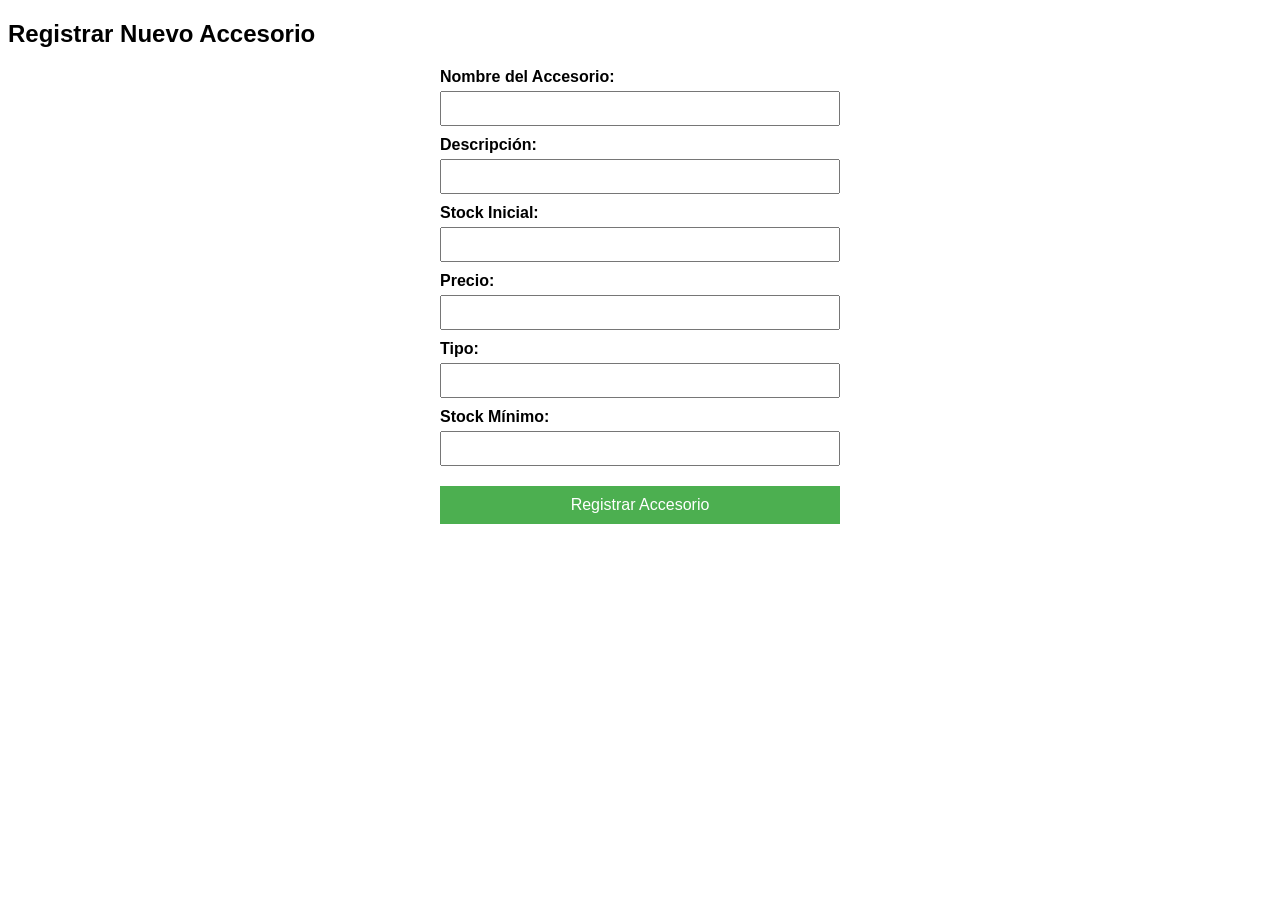
<file: accesorios_componentes/cargar_accesorio.html>
<!DOCTYPE html>
<html lang="es">
<head>
    <meta charset="UTF-8">
    <meta name="viewport" content="width=device-width, initial-scale=1.0">
    <title>Registrar Nuevo Accesorio</title>
    <style>
        body {
            font-family: Arial, sans-serif;
        }
        form {
            max-width: 400px;
            margin: auto;
        }
        label {
            font-weight: bold;
            display: block;
            margin-top: 10px;
        }
        input[type="text"],
        input[type="number"] {
            width: 100%;
            padding: 8px;
            margin-top: 5px;
            box-sizing: border-box;
        }
        button {
            margin-top: 20px;
            padding: 10px;
            width: 100%;
            background-color: #4CAF50;
            color: white;
            font-size: 16px;
            border: none;
            cursor: pointer;
        }
        button:hover {
            background-color: #45a049;
        }
    </style>
</head>
<body>
    <h2>Registrar Nuevo Accesorio</h2>
    <form action="create.php" method="POST">
        <label for="nombre">Nombre del Accesorio:</label>
        <input type="text" id="nombre" name="nombre" required>

        <label for="descripcion">Descripción:</label>
        <input type="text" id="descripcion" name="descripcion" required>

        <label for="stock">Stock Inicial:</label>
        <input type="number" id="stock" name="stock" min="0" required>

        <label for="precio">Precio:</label>
        <input type="number" id="precio" name="precio" step="0.01" min="0" required>

        <label for="tipo">Tipo:</label>
        <input type="text" id="tipo" name="tipo" required>

        <label for="stockmin">Stock Mínimo:</label>
        <input type="number" id="stockmin" name="stockmin" min="0" required>

        <button type="submit">Registrar Accesorio</button>
    </form>
</body>
</html>
</file>
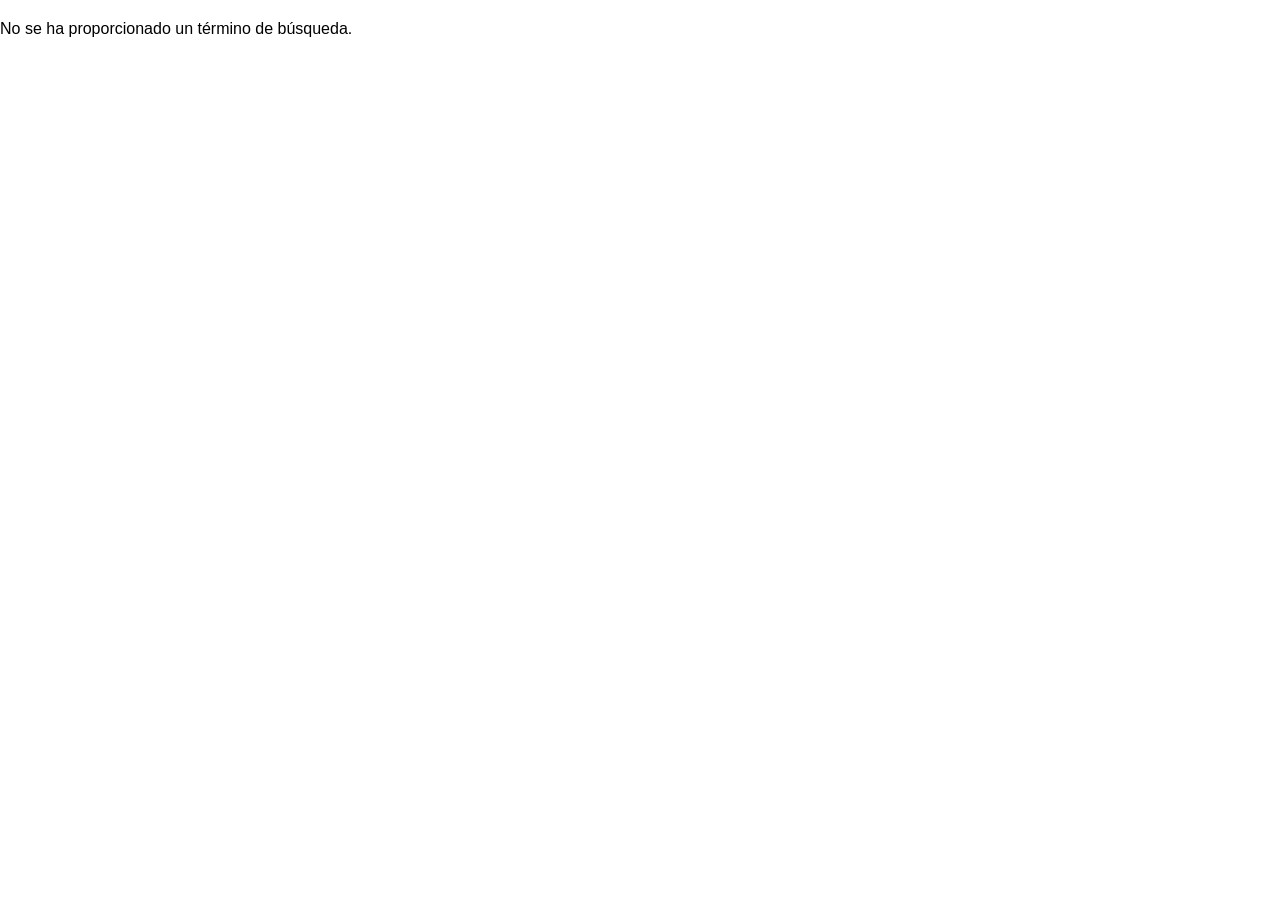
<file: ajax/buscar.html>
<!DOCTYPE html>
<html lang="es">
<head>
    <meta charset="UTF-8">
    <meta name="viewport" content="width=device-width, initial-scale=1.0">
    <title>Resultados de Búsqueda</title>
    <link rel="stylesheet" href="styles.css"> <!-- Asegúrate de enlazar tu archivo CSS aquí -->
    <style>
        /* Estilo del contenedor de resultados */
        #result {
            margin-top: 20px; /* Espacio superior */
        }

        /* Spinner de carga */
        #loading-spinner {
            display: none;
            margin-top: 20px;
            text-align: center;
        }
    </style>
</head>
<body>

<div class="container">
    <div id="loading-spinner">Cargando...</div>
    <div id="result"></div> <!-- Aquí se mostrarán los resultados -->
</div>

    <script>
        // Función para mostrar el spinner de carga
        function showLoadingSpinner() {
            document.getElementById('loading-spinner').style.display = 'block';
        }

        // Función para ocultar el spinner de carga
        function hideLoadingSpinner() {
            document.getElementById('loading-spinner').style.display = 'none';
        }

        // Función para mostrar un mensaje de error
        function showError(message) {
            document.getElementById('result').innerHTML = `<p class="alert alert-danger">${message}</p>`;
        }

        // Función para mostrar los datos del cliente
        function displayClientData(data) {
            const table = `
                <table class="table table-bordered table-hover">
                    <tr><th>Nombre</th><td>${data.nombre}</td></tr>
                    <tr><th>Apellido</th><td>${data.apellido}</td></tr>
                    <tr><th>DNI</th><td>${data.dni}</td></tr>
                    <tr><th>Correo electrónico</th><td>${data.correo_electronico}</td></tr>
                    <tr><th>Teléfono</th><td>${data.telefono}</td></tr>
                    <tr><th>Dirección</th><td>${data.direccion}</td></tr>
                </table>`;
            document.getElementById('result').innerHTML = table;
        }

        // Función para obtener los resultados basados en el parámetro de búsqueda
        function fetchResults() {
            const urlParams = new URLSearchParams(window.location.search);
            const query = urlParams.get('q'); // Obtiene el valor de 'q' en la URL

            if (!query) {
                showError('No se ha proporcionado un término de búsqueda.');
                return;
            }

            showLoadingSpinner();

            const xhr = new XMLHttpRequest();
            xhr.open('GET', `get_client.php?name=${encodeURIComponent(query)}`, true);
            
            xhr.onload = function() {
                hideLoadingSpinner();
                if (xhr.status === 200) {
                    const response = JSON.parse(xhr.responseText);
                    if (response.error) {
                        showError(response.error);
                    } else {
                        displayClientData(response);
                    }
                } else {
                    showError('Error al obtener los resultados.');
                }
            };

            xhr.onerror = function() {
                hideLoadingSpinner();
                showError('Error en la solicitud.');
            };

            xhr.send();
        }

        // Llamar a la función cuando se cargue la página
        window.onload = fetchResults;
    </script>

</body>
</html>
</file>
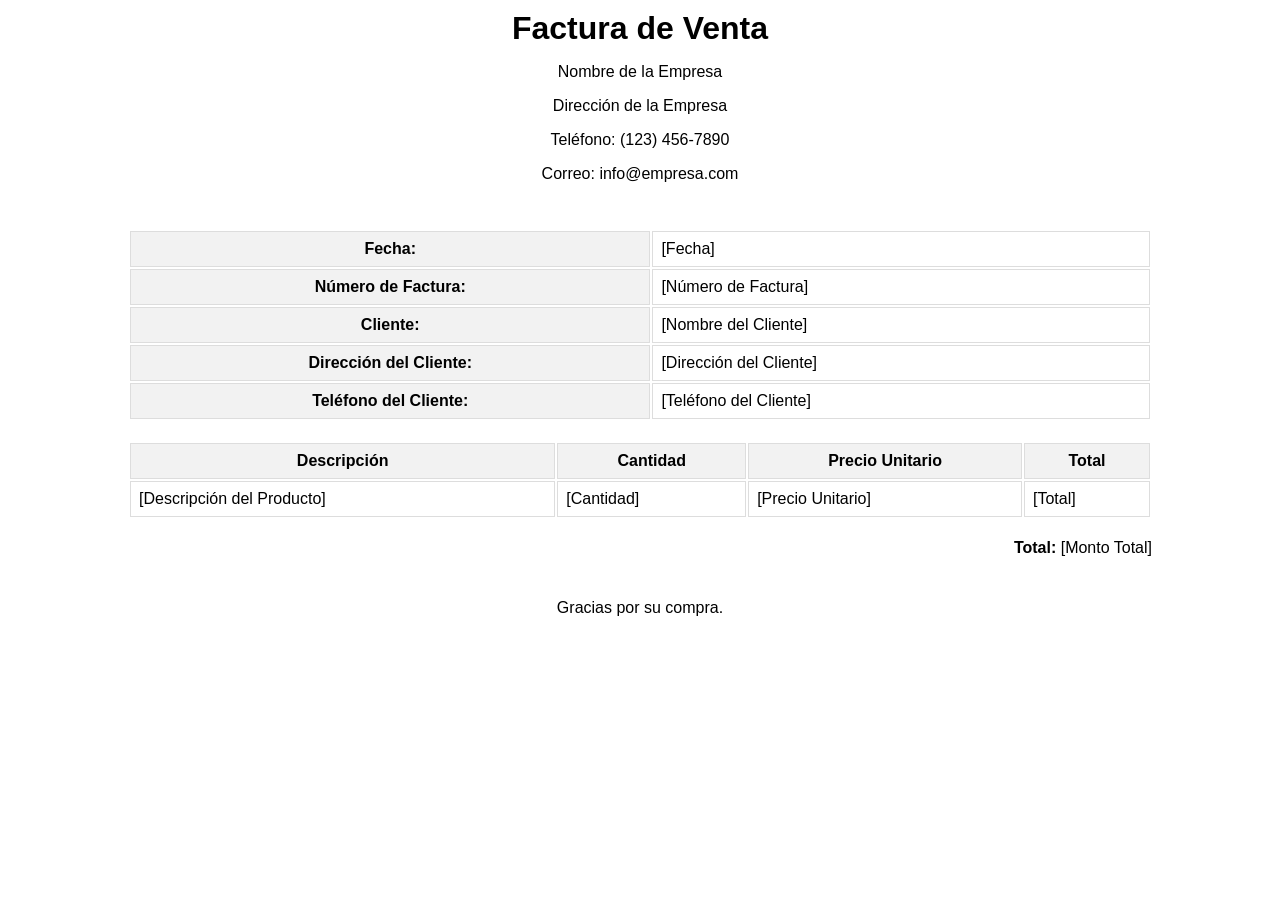
<file: facturacion/factura_venta.html>
<!DOCTYPE html>
<html lang="es">
<head>
    <meta charset="UTF-8">
    <meta name="viewport" content="width=device-width, initial-scale=1.0">
    <title>Factura de Venta</title>
    <style>
        body {
            font-family: Arial, sans-serif;
            margin: 0;
            padding: 0;
        }
        .container {
            width: 80%;
            margin: auto;
        }
        .header, .footer {
            text-align: center;
            padding: 10px;
        }
        .header h1 {
            margin: 0;
        }
        .invoice-details {
            margin: 20px 0;
        }
        .invoice-details th, .invoice-details td {
            border: 1px solid #ddd;
            padding: 8px;
        }
        .invoice-details th {
            background-color: #f2f2f2;
        }
        .total {
            text-align: right;
            margin-top: 20px;
        }
    </style>
</head>
<body>
    <div class="container">
        <div class="header">
            <h1>Factura de Venta</h1>
            <p>Nombre de la Empresa</p>
            <p>Dirección de la Empresa</p>
            <p>Teléfono: (123) 456-7890</p>
            <p>Correo: info@empresa.com</p>
        </div>
        
        <div class="invoice-details">
            <table width="100%">
                <tr>
                    <th>Fecha:</th>
                    <td>[Fecha]</td>
                </tr>
                <tr>
                    <th>Número de Factura:</th>
                    <td>[Número de Factura]</td>
                </tr>
                <tr>
                    <th>Cliente:</th>
                    <td>[Nombre del Cliente]</td>
                </tr>
                <tr>
                    <th>Dirección del Cliente:</th>
                    <td>[Dirección del Cliente]</td>
                </tr>
                <tr>
                    <th>Teléfono del Cliente:</th>
                    <td>[Teléfono del Cliente]</td>
                </tr>
            </table>
        </div>

        <table class="invoice-details" width="100%">
            <thead>
                <tr>
                    <th>Descripción</th>
                    <th>Cantidad</th>
                    <th>Precio Unitario</th>
                    <th>Total</th>
                </tr>
            </thead>
            <tbody>
                <!-- Repetir esta fila para cada producto -->
                <tr>
                    <td>[Descripción del Producto]</td>
                    <td>[Cantidad]</td>
                    <td>[Precio Unitario]</td>
                    <td>[Total]</td>
                </tr>
                <!-- Fin de fila de producto -->
            </tbody>
        </table>

        <div class="total">
            <p><strong>Total:</strong> [Monto Total]</p>
        </div>

        <div class="footer">
            <p>Gracias por su compra.</p>
        </div>
    </div>
</body>
</html>
</file>
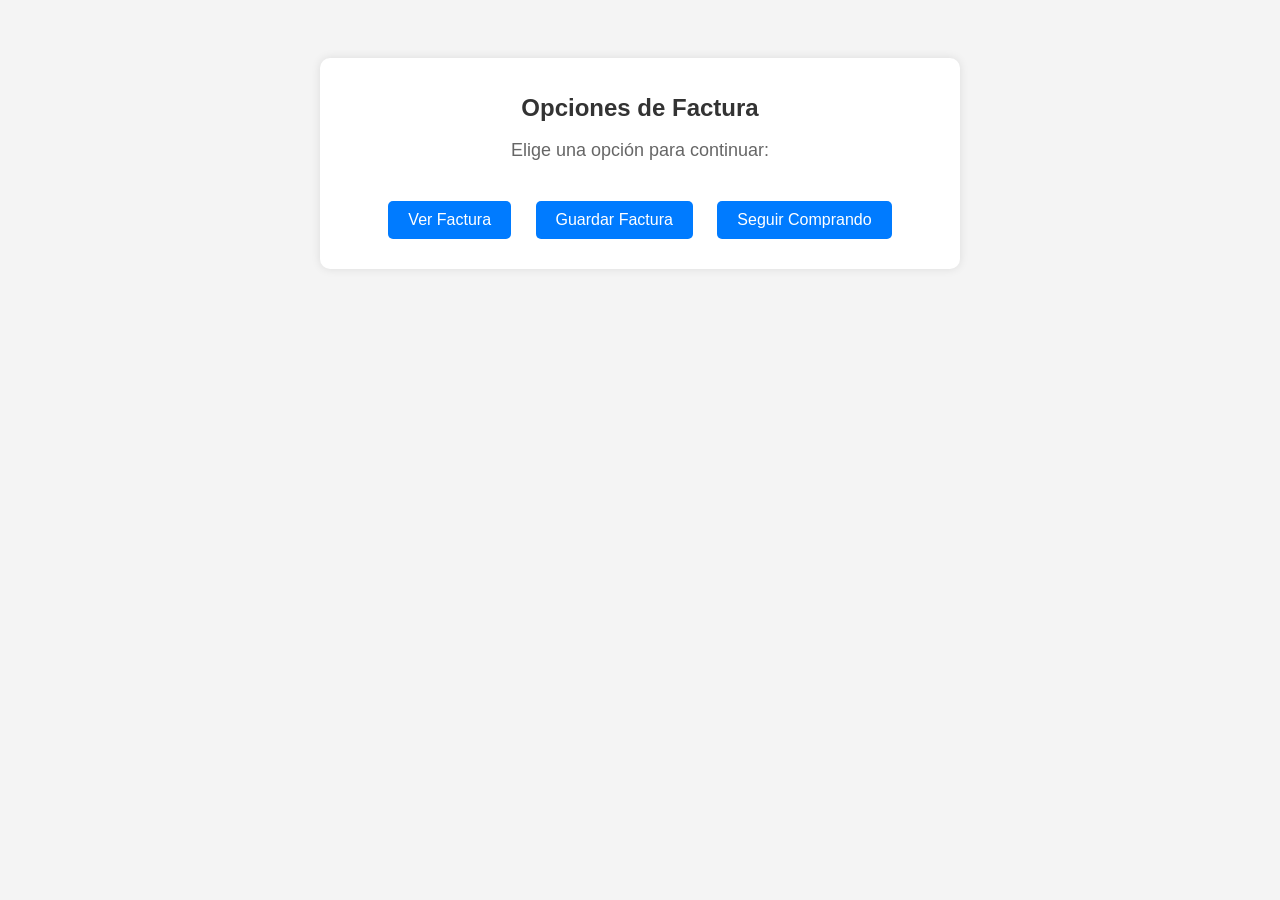
<file: facturacion/generarfactura.html>
<!DOCTYPE html>
<html lang="es">
<head>
    <meta charset="UTF-8">
    <meta name="viewport" content="width=device-width, initial-scale=1.0">
    <title>Opciones de Factura</title>
    <style>
        body {
            font-family: Arial, sans-serif;
            background-color: #f4f4f4;
            color: #333;
            text-align: center;
            padding: 50px;
        }
        .container {
            background-color: white;
            padding: 20px;
            border-radius: 10px;
            box-shadow: 0px 0px 10px rgba(0, 0, 0, 0.1);
            max-width: 600px;
            margin: 0 auto;
        }
        h1 {
            color: #333;
            font-size: 24px;
        }
        p {
            font-size: 18px;
            color: #666;
        }
        .options {
            margin-top: 30px;
        }
        .options a {
            display: inline-block;
            text-decoration: none;
            background-color: #007BFF;
            color: white;
            padding: 10px 20px;
            border-radius: 5px;
            font-size: 16px;
            margin: 10px;
            transition: background-color 0.3s ease;
        }
        .options a:hover {
            background-color: #0056b3;
        }
    </style>
</head>
<body>
    <div class="container">
        <h1>Opciones de Factura</h1>
        <p>Elige una opción para continuar:</p>
        <div class="options">
            <a href="ver_factura.php?id=123" target="_blank">Ver Factura</a>
            <a href="guardar_factura.php?id=123" download="factura.pdf">Guardar Factura</a>
            <a href="seguir_comprando.php">Seguir Comprando</a>
        </div>
    </div>
</body>
</html>
</file>
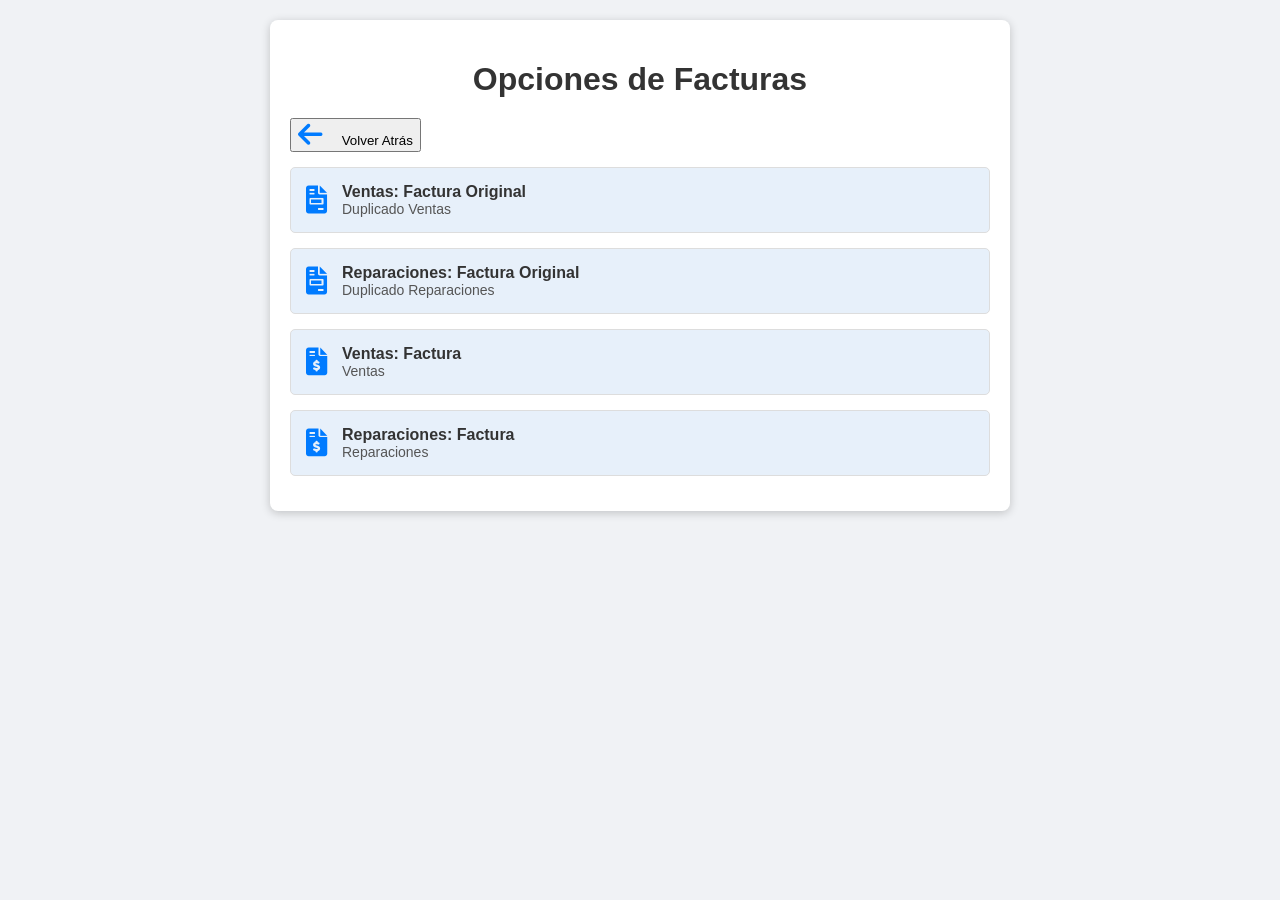
<file: pdf/opciones.html>
<!DOCTYPE html>
<html lang="es">
<head>
    <meta charset="UTF-8">
    <meta name="viewport" content="width=device-width, initial-scale=1.0">
    <title>Opciones de Facturas</title>
    <link rel="stylesheet" href="https://cdnjs.cloudflare.com/ajax/libs/font-awesome/6.0.0-beta3/css/all.min.css">
    <style>
        body {
            font-family: Arial, sans-serif;
            background-color: #f0f2f5;
            margin: 0;
            padding: 20px;
        }
        .container {
            max-width: 700px;
            margin: auto;
            padding: 20px;
            background: white;
            border-radius: 8px;
            box-shadow: 0 2px 10px rgba(0, 0, 0, 0.2);
        }
        h1 {
            text-align: center;
            color: #333;
            margin-bottom: 20px;
        }
        .opcion {
            display: flex;
            align-items: center;
            margin: 15px 0;
            padding: 15px;
            border: 1px solid #ddd;
            border-radius: 5px;
            text-decoration: none;
            color: #333;
            background-color: #e7f0fa;
            transition: background 0.3s, transform 0.3s;
        }
        .opcion:hover {
            background-color: #d3e9ff;
            transform: scale(1.02);
        }
        .icono {
            margin-right: 15px;
            font-size: 28px;
            color: #007bff;
        }
        .descripcion {
            font-weight: bold;
        }
        .subdescripcion {
            font-size: 14px;
            color: #555;
        }
    </style>
</head>
<body>

<div class="container">
    <h1>Opciones de Facturas</h1>
    <button class="button-volver" onclick="window.history.back()">
        <i class="icono fas fa-arrow-left"></i> Volver Atrás
    </button>
    
    <a href="../pdf/facturas" class="opcion">
        <i class="icono fas fa-file-invoice"></i>
        <div>
            <span class="descripcion">Ventas: Factura Original</span>
            <div class="subdescripcion">Duplicado Ventas</div>
        </div>
    </a>
    
    <a href="../pdf/facturapedido" class="opcion">
        <i class="icono fas fa-file-invoice"></i>
        <div>
            <span class="descripcion">Reparaciones: Factura Original</span>
            <div class="subdescripcion">Duplicado Reparaciones</div>
        </div>
    </a>
    
    <a href="../pdf/facturaB.php" class="opcion">
        <i class="icono fas fa-file-invoice-dollar"></i>
        <div>
            <span class="descripcion">Ventas: Factura</span>
            <div class="subdescripcion">Ventas</div>
        </div>
    </a>
    
    <a href="../pdf/facturaC.php" class="opcion">
        <i class="icono fas fa-file-invoice-dollar"></i>
        <div>
            <span class="descripcion">Reparaciones: Factura</span>
            <div class="subdescripcion">Reparaciones</div>
        </div>
    </a>
</div>

</body>
</html>
</file>
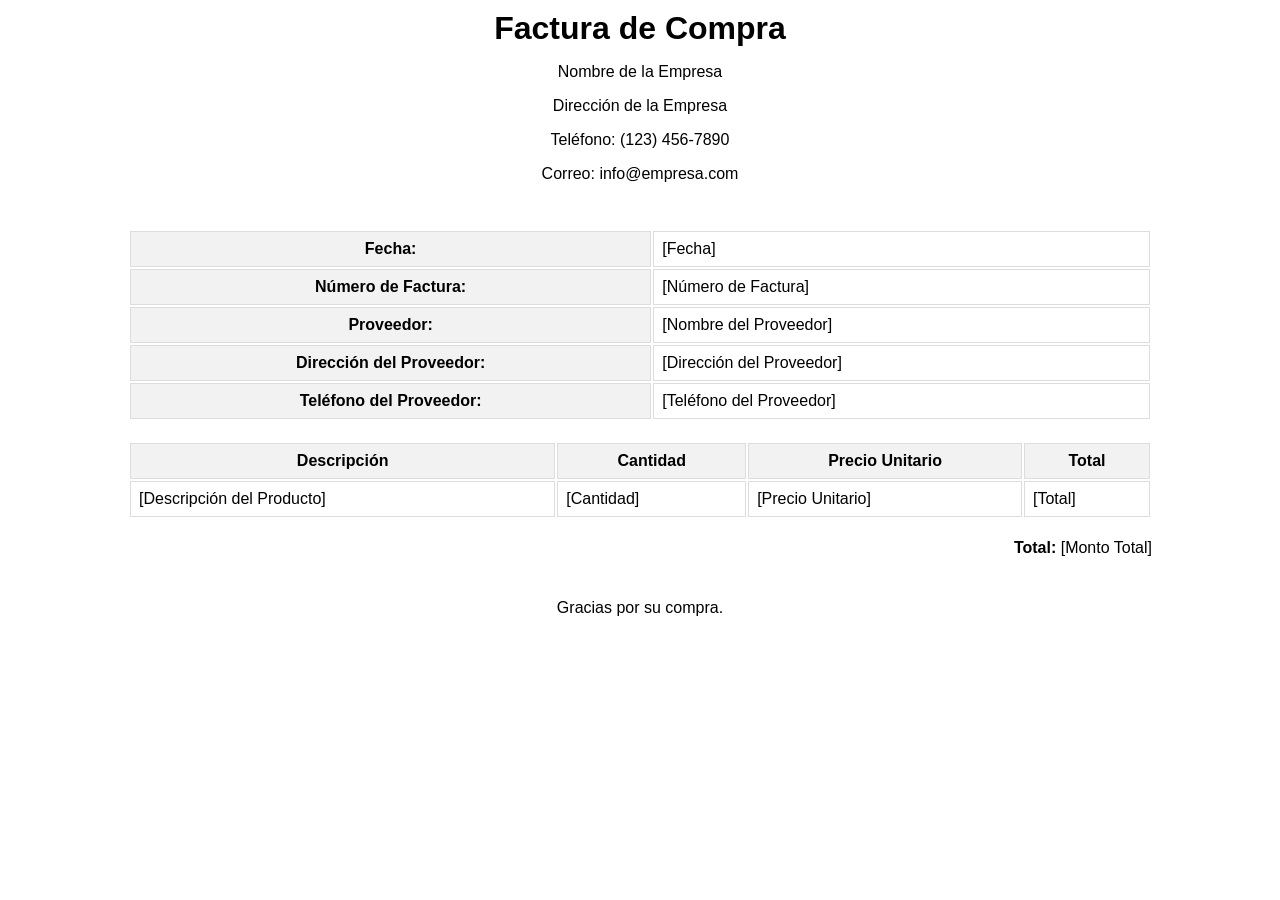
<file: administrador/facturacion/factura.html>
<!DOCTYPE html>
<html lang="es">
<head>
    <meta charset="UTF-8">
    <meta name="viewport" content="width=device-width, initial-scale=1.0">
    <title>Factura de Compra</title>
    <style>
        body {
            font-family: Arial, sans-serif;
            margin: 0;
            padding: 0;
        }
        .container {
            width: 80%;
            margin: auto;
        }
        .header, .footer {
            text-align: center;
            padding: 10px;
        }
        .header h1 {
            margin: 0;
        }
        .invoice-details {
            margin: 20px 0;
        }
        .invoice-details th, .invoice-details td {
            border: 1px solid #ddd;
            padding: 8px;
        }
        .invoice-details th {
            background-color: #f2f2f2;
        }
        .total {
            text-align: right;
            margin-top: 20px;
        }
    </style>
</head>
<body>
    <div class="container">
        <div class="header">
            <h1>Factura de Compra</h1>
            <p>Nombre de la Empresa</p>
            <p>Dirección de la Empresa</p>
            <p>Teléfono: (123) 456-7890</p>
            <p>Correo: info@empresa.com</p>
        </div>
        
        <div class="invoice-details">
            <table width="100%">
                <tr>
                    <th>Fecha:</th>
                    <td>[Fecha]</td>
                </tr>
                <tr>
                    <th>Número de Factura:</th>
                    <td>[Número de Factura]</td>
                </tr>
                <tr>
                    <th>Proveedor:</th>
                    <td>[Nombre del Proveedor]</td>
                </tr>
                <tr>
                    <th>Dirección del Proveedor:</th>
                    <td>[Dirección del Proveedor]</td>
                </tr>
                <tr>
                    <th>Teléfono del Proveedor:</th>
                    <td>[Teléfono del Proveedor]</td>
                </tr>
            </table>
        </div>

        <table class="invoice-details" width="100%">
            <thead>
                <tr>
                    <th>Descripción</th>
                    <th>Cantidad</th>
                    <th>Precio Unitario</th>
                    <th>Total</th>
                </tr>
            </thead>
            <tbody>
                <!-- Repetir esta fila para cada producto -->
                <tr>
                    <td>[Descripción del Producto]</td>
                    <td>[Cantidad]</td>
                    <td>[Precio Unitario]</td>
                    <td>[Total]</td>
                </tr>
                <!-- Fin de fila de producto -->
            </tbody>
        </table>

        <div class="total">
            <p><strong>Total:</strong> [Monto Total]</p>
        </div>

        <div class="footer">
            <p>Gracias por su compra.</p>
        </div>
    </div>
</body>
</html>
</file>
<file: ajax/styles.css>
body {
    font-family: Arial, sans-serif;
    margin: 0;
    padding: 0;
}

.top-banner {
    background-color: #333;
    color: white;
    text-align: center;
    padding: 10px 0;
}

.header {
    display: flex;
    justify-content: space-between;
    align-items: center;
    background-color: #f8f9fa;
    padding: 10px 20px;
}

.logo img {
    max-width: 100%;
    height: auto;
}

.search-bar {
    flex-grow: 1;
    display: flex;
    align-items: center;
}

.search-bar .form-control {
    flex-grow: 1;
    margin-right: 10px;
}

.icons {
    display: flex;
    align-items: center;
}

.icon-link {
    margin-left: 15px;
    text-decoration: none;
    color: #333;
}

.menu {
    background-color: #007bff;
    padding: 15px 0;
}

.menu a {
    color: white;
    text-decoration: none;
    padding: 10px 20px;
}

.carousel-item img {
    max-height: 400px;
    object-fit: cover;
}

.image-container {
    max-width: 200px;
    margin: 0 auto;
}

.payment-options .qr-code {
    width: 80%;
    margin-top: 10px;
}

.whatsapp-bubble {
    position: fixed;
    bottom: 20px;
    right: 20px;
    background-color: #25D366;
    border-radius: 50%;
    padding: 10px;
}

.footer {
    background-color: #f8f9fa;
    text-align: center;
    padding: 10px 0;
    position: relative;
    bottom: 0;
    width: 100%;
}

.footer a {
    color: #007bff;
    text-decoration: none;
}
</file>
